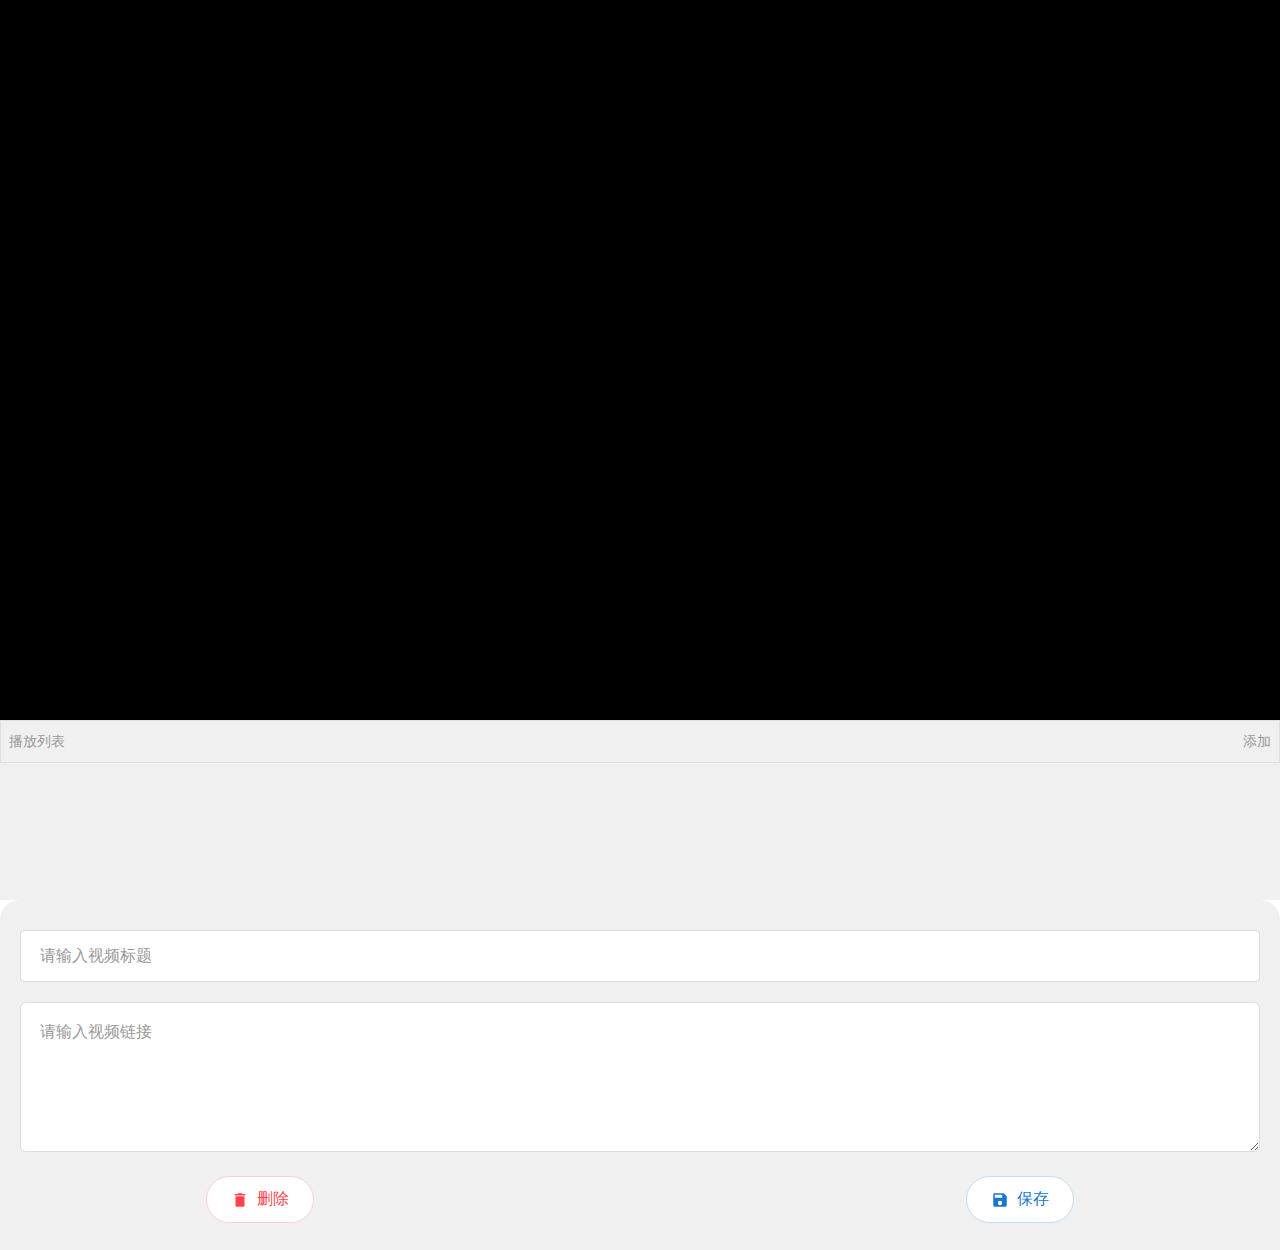
<file: index.html>
<!DOCTYPE html>
<html lang="en">
<head>
    <meta charset="UTF-8">
    <meta name="viewport" content="width=device-width,
               initial-scale=1.0,
               maximum-scale=1.0,
               minimum-scale=1.0,
               user-scalable=no">
    <title>web_video</title>
    <link rel="stylesheet" href="static/css/index.css">
    <link rel="stylesheet" href="static/css/plyr.css">
</head>
<body>
    <div class="container">
        <div class="video-container">
            <div class="video-pre">
                <video></video>
            </div>

        </div>
        <div class="play-title">
            <div class="list-desc">播放列表</div>
            <div class="add">添加</div>
        </div>
        <div class="play-list" id="playList">

        </div>
    </div>
    <div class="mask"></div>
    <div class="menu">
        <div class="float-input-group">
            <input type="text" class="float-input" id="floatInput" required>
            <label for="floatInput" class="float-label">请输入视频标题</label>
        </div>
        <div class="float-textarea-group">
            <textarea class="float-textarea" id="floatTextarea" required></textarea>
            <label for="floatTextarea" class="float-textarea-label">请输入视频链接</label>
        </div>
        <div class="button-group">
            <button class="rounded-delete-btn">
                <svg class="btn-icon" viewBox="0 0 24 24" width="18" height="18">
                    <path fill="currentColor"
                          d="M19,4H15.5L14.5,3H9.5L8.5,4H5V6H19M6,19A2,2 0 0,0 8,21H16A2,2 0 0,0 18,19V7H6V19Z"/>
                </svg>
                删除
            </button>
            <button class="rounded-save-btn">
                <svg class="btn-icon" viewBox="0 0 24 24" width="18" height="18">
                    <path fill="currentColor"
                          d="M15,9H5V5H15M12,19A3,3 0 0,1 9,16A3,3 0 0,1 12,13A3,3 0 0,1 15,16A3,3 0 0,1 12,19M17,3H5C3.89,3 3,3.9 3,5V19A2,2 0 0,0 5,21H19A2,2 0 0,0 21,19V7L17,3Z"/>
                </svg>
                保存
            </button>
        </div>
    </div>
    <script src="static/js/sortable.min.js"></script>
    <script src="static/js/hls.min.js"></script>
    <script src="static/js/plyr.js"></script>
    <script src="static/js/index.js"></script>
</body>
</html>
</file>
<file: static/css/index.css>
:root{

}

html, body {
    height: 100%;
    margin: 0;
    font-size: 16px;
    overflow: hidden;
}

.container {
    width: 100%;
    height: 100%; /* 继承父级高度，或直接设置固定高度（如100vh） */
    display: flex;
    flex-direction: column; /* 垂直排列子元素 */
}

.video-container {
    width: 100%;
    padding-top: 56.25%; /* 9/16宽高比 */
    flex-shrink: 0; /* 禁止压缩高度 */
    position: relative; /* 为内部内容提供定位上下文 */
}

.video-pre{
    position: absolute;
    background: black;
    left: 0;
    top: 0;
    width: 100%;
    height: 100%;
}

.play-title {
    flex-shrink: 0;
    height: 25px;
    line-height: 25px;
    text-align: center;
    font-size: 14px;
    color: #999;
    display: flex;
    padding: 8px;
    border: 1px solid #dfdfdf;
    background: #f0f0f0;
}

.list-desc {

}

.add {
    margin-left: auto;
}

.play-list {
    flex-grow: 1; /* 占据剩余空间 */
    background: #f0f0f0; /* 仅为示意 */
    overflow-y: auto;
    display: flex;
    flex-direction: column;
}

.play-item {
    display: flex;
    align-items: center;
    height: 95px;
    padding: 8px;
    background: white;
    border-bottom: 1px solid #dfdfdf;
}

.sortable-ghost {
    visibility: hidden;
}

.sortable-choose{
   box-shadow: 0 8px 10px rgba(0, 0, 0, 0.1),
    0 -8px 10px rgba(0, 0, 0, 0.1);
    z-index: 100;
}

.sortable-drag{
    opacity: 1 !important;
}


.selected {
    width: 25px;
    height: 25px;
    background: url("../img/playing.png") no-repeat;
    background-size: cover;
    position: absolute;
    margin-top: -15%;
    margin-left: 2%;
    display: none;
}

.preview-jgp {
    width: 135px;
    height: 100%;
    background-image: url(../img/preview.png);
    background-repeat: no-repeat;
    background-size: cover;
    border-radius: 8px;
    flex-shrink: 0;
}

.video-info {
    flex-grow: 1;
    padding-left: 8px;
    height: 100%;
    min-width: 0; /* 防止内容撑开（关键！） */
}

.video-title {
    font-weight: bold;
    overflow: hidden;
    text-overflow: ellipsis;
    white-space: nowrap;
    line-height: 21px;
}

.video-url {
    font-size: 14px;
    color: #999;
    line-height: 16px;
    overflow: hidden;
    word-break: break-all;
    height: 48px;
    margin-top: 5px;
    max-width: 90%;
    overflow-y: auto;
}

.video-edit {
    display: flex;
    font-size: 14px;
    color: #999;
    text-align: center;
    line-height: 19px;
    margin-top: 5px;
}

.play-times {
    flex-grow: 1;
    text-align: left;
}

.edit {
    width: 30px;
}

.playing {
    display: none;
    width: 55px;
    color: #0064ff;
}

.mask {
    position: absolute;
    margin-top: -100vh;
    width: 100vw;
    height: 100vh;
    background: rgba(0, 0, 0, 0.7); /* 半透明黑色背景 */
    transform: translateZ(0);
    z-index: 500; /* 确保在最上层 */
    opacity: 0;
    visibility: hidden;
    transition: opacity 0.5s, visibility 0.5s;
}

.mask.show {
    opacity: 1;
    visibility: visible;
}

.menu {
    display: flex;
    flex-direction: column;
    padding: 20px;
    width: 100vw;
    height: 350px;
    box-sizing: border-box;
    position: absolute;
    z-index: 999;
    margin-top: -350px;
    background: #f0f0f0;
    border-radius: 20px 20px 0 0;
    overflow: hidden;
    transform: translateY(100%);
}

@keyframes slideUp {
    from {
        transform: translateY(100%);
    }
    to {
        transform: translateY(0);
    }
}

@keyframes slideDown {
    from {
        transform: translateY(0);
    }
    to {
        transform: translateY(100%);
    }
}

.slide-up {
    animation: slideUp 0.5s forwards;
}

.slide-down {
    animation: slideDown 0.5s forwards;
}

.ment-title {
    font-weight: bold;
    line-height: 25px;
    text-align: left;
    margin: 6px;
}


.float-input-group {
    position: relative;
    margin: 10px 0;
}

.float-input {
    width: 100%;
    box-sizing: border-box;
    padding: 16px;
    font-size: 16px;
    border: 1px solid #ddd;
    border-radius: 4px;
    outline: none;
    transition: all 0.3s ease;
}

.float-input:focus {
    border-color: #4a90e2;
    box-shadow: 0 0 0 2px rgba(74, 144, 226, 0.2);
}

.float-label {
    position: absolute;
    top: 16px;
    left: 16px;
    color: #999;
    font-size: 16px;
    pointer-events: none;
    transition: all 0.3s ease;
    background: white;
    padding: 0 4px;
}

.float-input:focus ~ .float-label,
.float-input:valid ~ .float-label {
    top: -8px;
    font-size: 14px;
    color: #4a90e2;
}


.float-textarea-group {
    position: relative;
    margin: 10px 0;
}

.float-textarea {
    width: 100%;
    box-sizing: border-box;
    min-height: 150px;
    padding: 16px;
    font-size: 16px;
    line-height: 1.6;
    word-break: break-all;
    border: 1px solid #ddd;
    border-radius: 6px;
    outline: none;
    transition: all 0.3s ease;
}

.float-textarea:focus {
    border-color: #4a90e2;
    box-shadow: 0 0 0 2px rgba(74, 144, 226, 0.2);
}

.float-textarea-label {
    position: absolute;
    top: 20px;
    left: 16px;
    color: #999;
    font-size: 16px;
    pointer-events: none;
    transition: all 0.3s ease;
    background: white;
    padding: 0 4px;
}

.float-textarea:focus ~ .float-textarea-label,
.float-textarea:valid ~ .float-textarea-label {
    top: -10px;
    font-size: 14px;
    color: #4a90e2;
}


.button-group {
    display: flex;
    gap: 15px;
    margin: 10px 0;
    justify-content: space-between;
}

.rounded-delete-btn, .rounded-save-btn {
    padding: 12px 24px;
    font-size: 16px;
    font-weight: 500;
    border: none;
    border-radius: 50px;
    cursor: pointer;
    transition: all 0.3s cubic-bezier(0.25, 0.8, 0.25, 1);
    display: flex;
    align-items: center;
    gap: 8px;
}

.rounded-delete-btn {
    background: #fff;
    color: #ff4447;
    border: 1px solid #ffcdd2;
    margin-left: 15%;
}

.rounded-delete-btn:hover {
    background: #ffebee;
    box-shadow: 0 4px 12px rgba(255, 68, 71, 0.2);
}

.rounded-save-btn {
    background: #fff;
    color: #1976d2;
    border: 1px solid #bbdefb;
    margin-right: 15%;
}

.rounded-save-btn:hover {
    background: #e3f2fd;
    box-shadow: 0 4px 12px rgba(25, 118, 210, 0.2);
}

.btn-icon {
    transition: transform 0.3s ease;
}

.rounded-delete-btn:hover .btn-icon {
    transform: scale(1.2);
}

.rounded-save-btn:hover .btn-icon {
    transform: scale(1.2);
}
</file>
<file: static/css/plyr.css>
@charset "UTF-8";@keyframes plyr-progress{to{background-position:25px 0;background-position:var(--plyr-progress-loading-size,25px) 0}}@keyframes plyr-popup{0%{opacity:.5;transform:translateY(10px)}to{opacity:1;transform:translateY(0)}}@keyframes plyr-fade-in{0%{opacity:0}to{opacity:1}}.plyr{-moz-osx-font-smoothing:grayscale;-webkit-font-smoothing:antialiased;align-items:center;direction:ltr;display:flex;flex-direction:column;font-family:inherit;font-family:var(--plyr-font-family,inherit);font-variant-numeric:tabular-nums;font-weight:400;font-weight:var(--plyr-font-weight-regular,400);line-height:1.7;line-height:var(--plyr-line-height,1.7);max-width:100%;min-width:200px;position:relative;text-shadow:none;transition:box-shadow .3s ease;z-index:0}.plyr audio,.plyr iframe,.plyr video{display:block;height:100%;width:100%}.plyr button{font:inherit;line-height:inherit;width:auto}.plyr:focus{outline:0}.plyr--full-ui{box-sizing:border-box}.plyr--full-ui *,.plyr--full-ui :after,.plyr--full-ui :before{box-sizing:inherit}.plyr--full-ui a,.plyr--full-ui button,.plyr--full-ui input,.plyr--full-ui label{touch-action:manipulation}.plyr__badge{background:#4a5464;background:var(--plyr-badge-background,#4a5464);border-radius:2px;border-radius:var(--plyr-badge-border-radius,2px);color:#fff;color:var(--plyr-badge-text-color,#fff);font-size:9px;font-size:var(--plyr-font-size-badge,9px);line-height:1;padding:3px 4px}.plyr--full-ui ::-webkit-media-text-track-container{display:none}.plyr__captions{animation:plyr-fade-in .3s ease;bottom:0;display:none;font-size:13px;font-size:var(--plyr-font-size-small,13px);left:0;padding:10px;padding:var(--plyr-control-spacing,10px);position:absolute;text-align:center;transition:transform .4s ease-in-out;width:100%}.plyr__captions span:empty{display:none}@media (min-width:480px){.plyr__captions{font-size:15px;font-size:var(--plyr-font-size-base,15px);padding:20px;padding:calc(var(--plyr-control-spacing, 10px)*2)}}@media (min-width:768px){.plyr__captions{font-size:18px;font-size:var(--plyr-font-size-large,18px)}}.plyr--captions-active .plyr__captions{display:block}.plyr:not(.plyr--hide-controls) .plyr__controls:not(:empty)~.plyr__captions{transform:translateY(-40px);transform:translateY(calc(var(--plyr-control-spacing, 10px)*-4))}.plyr__caption{background:#000c;background:var(--plyr-captions-background,#000c);border-radius:2px;-webkit-box-decoration-break:clone;box-decoration-break:clone;color:#fff;color:var(--plyr-captions-text-color,#fff);line-height:185%;padding:.2em .5em;white-space:pre-wrap}.plyr__caption div{display:inline}.plyr__control{background:#0000;border:0;border-radius:4px;border-radius:var(--plyr-control-radius,4px);color:inherit;cursor:pointer;flex-shrink:0;overflow:visible;padding:7px;padding:calc(var(--plyr-control-spacing, 10px)*.7);position:relative;transition:all .3s ease}.plyr__control svg{fill:currentColor;display:block;height:18px;height:var(--plyr-control-icon-size,18px);pointer-events:none;width:18px;width:var(--plyr-control-icon-size,18px)}.plyr__control:focus{outline:0}.plyr__control:focus-visible{outline:2px dashed #00b2ff;outline:2px dashed var(--plyr-focus-visible-color,var(--plyr-color-main,var(--plyr-color-main,#00b2ff)));outline-offset:2px}a.plyr__control{text-decoration:none}.plyr__control.plyr__control--pressed .icon--not-pressed,.plyr__control.plyr__control--pressed .label--not-pressed,.plyr__control:not(.plyr__control--pressed) .icon--pressed,.plyr__control:not(.plyr__control--pressed) .label--pressed,a.plyr__control:after,a.plyr__control:before{display:none}.plyr--full-ui ::-webkit-media-controls{display:none}.plyr__controls{align-items:center;display:flex;justify-content:flex-end;text-align:center}.plyr__controls .plyr__progress__container{flex:1;min-width:0}.plyr__controls .plyr__controls__item{margin-left:2.5px;margin-left:calc(var(--plyr-control-spacing, 10px)/4)}.plyr__controls .plyr__controls__item:first-child{margin-left:0;margin-right:auto}.plyr__controls .plyr__controls__item.plyr__progress__container{padding-left:2.5px;padding-left:calc(var(--plyr-control-spacing, 10px)/4)}.plyr__controls .plyr__controls__item.plyr__time{padding:0 5px;padding:0 calc(var(--plyr-control-spacing, 10px)/2)}.plyr__controls .plyr__controls__item.plyr__progress__container:first-child,.plyr__controls .plyr__controls__item.plyr__time+.plyr__time,.plyr__controls .plyr__controls__item.plyr__time:first-child{padding-left:0}.plyr [data-plyr=airplay],.plyr [data-plyr=captions],.plyr [data-plyr=fullscreen],.plyr [data-plyr=pip],.plyr__controls:empty{display:none}.plyr--airplay-supported [data-plyr=airplay],.plyr--captions-enabled [data-plyr=captions],.plyr--fullscreen-enabled [data-plyr=fullscreen],.plyr--pip-supported [data-plyr=pip]{display:inline-block}.plyr__menu{display:flex;position:relative}.plyr__menu .plyr__control svg{transition:transform .3s ease}.plyr__menu .plyr__control[aria-expanded=true] svg{transform:rotate(90deg)}.plyr__menu .plyr__control[aria-expanded=true] .plyr__tooltip{display:none}.plyr__menu__container{animation:plyr-popup .2s ease;background:#ffffffe6;background:var(--plyr-menu-background,#ffffffe6);border-radius:8px;border-radius:var(--plyr-menu-radius,8px);bottom:100%;box-shadow:0 1px 2px #00000026;box-shadow:var(--plyr-menu-shadow,0 1px 2px #00000026);color:#4a5464;color:var(--plyr-menu-color,#4a5464);font-size:15px;font-size:var(--plyr-font-size-base,15px);margin-bottom:10px;position:absolute;right:-3px;text-align:left;white-space:nowrap;z-index:3}.plyr__menu__container>div{overflow:hidden;transition:height .35s cubic-bezier(.4,0,.2,1),width .35s cubic-bezier(.4,0,.2,1)}.plyr__menu__container:after{border:4px solid #0000;border-top-color:#ffffffe6;border:var(--plyr-menu-arrow-size,4px) solid #0000;border-top-color:var(--plyr-menu-background,#ffffffe6);content:"";height:0;position:absolute;right:14px;right:calc(var(--plyr-control-icon-size, 18px)/2 + var(--plyr-control-spacing, 10px)*.7 - var(--plyr-menu-arrow-size, 4px)/2);top:100%;width:0}.plyr__menu__container [role=menu]{padding:7px;padding:calc(var(--plyr-control-spacing, 10px)*.7)}.plyr__menu__container [role=menuitem],.plyr__menu__container [role=menuitemradio]{margin-top:2px}.plyr__menu__container [role=menuitem]:first-child,.plyr__menu__container [role=menuitemradio]:first-child{margin-top:0}.plyr__menu__container .plyr__control{align-items:center;color:#4a5464;color:var(--plyr-menu-color,#4a5464);display:flex;font-size:13px;font-size:var(--plyr-font-size-menu,var(--plyr-font-size-small,13px));padding:4.66667px 10.5px;padding:calc(var(--plyr-control-spacing, 10px)*.7/1.5) calc(var(--plyr-control-spacing, 10px)*.7*1.5);-webkit-user-select:none;user-select:none;width:100%}.plyr__menu__container .plyr__control>span{align-items:inherit;display:flex;width:100%}.plyr__menu__container .plyr__control:after{border:4px solid #0000;border:var(--plyr-menu-item-arrow-size,4px) solid #0000;content:"";position:absolute;top:50%;transform:translateY(-50%)}.plyr__menu__container .plyr__control--forward{padding-right:28px;padding-right:calc(var(--plyr-control-spacing, 10px)*.7*4)}.plyr__menu__container .plyr__control--forward:after{border-left-color:#728197;border-left-color:var(--plyr-menu-arrow-color,#728197);right:6.5px;right:calc(var(--plyr-control-spacing, 10px)*.7*1.5 - var(--plyr-menu-item-arrow-size, 4px))}.plyr__menu__container .plyr__control--forward:focus-visible:after,.plyr__menu__container .plyr__control--forward:hover:after{border-left-color:initial}.plyr__menu__container .plyr__control--back{font-weight:400;font-weight:var(--plyr-font-weight-regular,400);margin:7px;margin:calc(var(--plyr-control-spacing, 10px)*.7);margin-bottom:3.5px;margin-bottom:calc(var(--plyr-control-spacing, 10px)*.7/2);padding-left:28px;padding-left:calc(var(--plyr-control-spacing, 10px)*.7*4);position:relative;width:calc(100% - 14px);width:calc(100% - var(--plyr-control-spacing, 10px)*.7*2)}.plyr__menu__container .plyr__control--back:after{border-right-color:#728197;border-right-color:var(--plyr-menu-arrow-color,#728197);left:6.5px;left:calc(var(--plyr-control-spacing, 10px)*.7*1.5 - var(--plyr-menu-item-arrow-size, 4px))}.plyr__menu__container .plyr__control--back:before{background:#dcdfe5;background:var(--plyr-menu-back-border-color,#dcdfe5);box-shadow:0 1px 0 #fff;box-shadow:0 1px 0 var(--plyr-menu-back-border-shadow-color,#fff);content:"";height:1px;left:0;margin-top:3.5px;margin-top:calc(var(--plyr-control-spacing, 10px)*.7/2);overflow:hidden;position:absolute;right:0;top:100%}.plyr__menu__container .plyr__control--back:focus-visible:after,.plyr__menu__container .plyr__control--back:hover:after{border-right-color:initial}.plyr__menu__container .plyr__control[role=menuitemradio]{padding-left:7px;padding-left:calc(var(--plyr-control-spacing, 10px)*.7)}.plyr__menu__container .plyr__control[role=menuitemradio]:after,.plyr__menu__container .plyr__control[role=menuitemradio]:before{border-radius:100%}.plyr__menu__container .plyr__control[role=menuitemradio]:before{background:#0000001a;content:"";display:block;flex-shrink:0;height:16px;margin-right:10px;margin-right:var(--plyr-control-spacing,10px);transition:all .3s ease;width:16px}.plyr__menu__container .plyr__control[role=menuitemradio]:after{background:#fff;border:0;height:6px;left:12px;opacity:0;top:50%;transform:translateY(-50%) scale(0);transition:transform .3s ease,opacity .3s ease;width:6px}.plyr__menu__container .plyr__control[role=menuitemradio][aria-checked=true]:before{background:#00b2ff;background:var(--plyr-control-toggle-checked-background,var(--plyr-color-main,var(--plyr-color-main,#00b2ff)))}.plyr__menu__container .plyr__control[role=menuitemradio][aria-checked=true]:after{opacity:1;transform:translateY(-50%) scale(1)}.plyr__menu__container .plyr__control[role=menuitemradio]:focus-visible:before,.plyr__menu__container .plyr__control[role=menuitemradio]:hover:before{background:#23282f1a}.plyr__menu__container .plyr__menu__value{align-items:center;display:flex;margin-left:auto;margin-right:-5px;margin-right:calc(var(--plyr-control-spacing, 10px)*.7*-1 - -2px);overflow:hidden;padding-left:24.5px;padding-left:calc(var(--plyr-control-spacing, 10px)*.7*3.5);pointer-events:none}.plyr--full-ui input[type=range]{-webkit-appearance:none;appearance:none;background:#0000;border:0;border-radius:26px;border-radius:calc(var(--plyr-range-thumb-height, 13px)*2);color:#00b2ff;color:var(--plyr-range-fill-background,var(--plyr-color-main,var(--plyr-color-main,#00b2ff)));display:block;height:19px;height:calc(var(--plyr-range-thumb-active-shadow-width, 3px)*2 + var(--plyr-range-thumb-height, 13px));margin:0;min-width:0;padding:0;transition:box-shadow .3s ease;width:100%}.plyr--full-ui input[type=range]::-webkit-slider-runnable-track{background:#0000;background-image:linear-gradient(90deg,currentColor 0,#0000 0);background-image:linear-gradient(to right,currentColor var(--value,0),#0000 var(--value,0));border:0;border-radius:2.5px;border-radius:calc(var(--plyr-range-track-height, 5px)/2);height:5px;height:var(--plyr-range-track-height,5px);-webkit-transition:box-shadow .3s ease;transition:box-shadow .3s ease;-webkit-user-select:none;user-select:none}.plyr--full-ui input[type=range]::-webkit-slider-thumb{-webkit-appearance:none;appearance:none;background:#fff;background:var(--plyr-range-thumb-background,#fff);border:0;border-radius:100%;box-shadow:0 1px 1px #23282f26,0 0 0 1px #23282f33;box-shadow:var(--plyr-range-thumb-shadow,0 1px 1px #23282f26,0 0 0 1px #23282f33);height:13px;height:var(--plyr-range-thumb-height,13px);margin-top:-4px;margin-top:calc((var(--plyr-range-thumb-height, 13px) - var(--plyr-range-track-height, 5px))/2*-1);position:relative;-webkit-transition:all .2s ease;transition:all .2s ease;width:13px;width:var(--plyr-range-thumb-height,13px)}.plyr--full-ui input[type=range]::-moz-range-track{background:#0000;border:0;border-radius:2.5px;border-radius:calc(var(--plyr-range-track-height, 5px)/2);height:5px;height:var(--plyr-range-track-height,5px);-moz-transition:box-shadow .3s ease;transition:box-shadow .3s ease;user-select:none}.plyr--full-ui input[type=range]::-moz-range-thumb{background:#fff;background:var(--plyr-range-thumb-background,#fff);border:0;border-radius:100%;box-shadow:0 1px 1px #23282f26,0 0 0 1px #23282f33;box-shadow:var(--plyr-range-thumb-shadow,0 1px 1px #23282f26,0 0 0 1px #23282f33);height:13px;height:var(--plyr-range-thumb-height,13px);position:relative;-moz-transition:all .2s ease;transition:all .2s ease;width:13px;width:var(--plyr-range-thumb-height,13px)}.plyr--full-ui input[type=range]::-moz-range-progress{background:currentColor;border-radius:2.5px;border-radius:calc(var(--plyr-range-track-height, 5px)/2);height:5px;height:var(--plyr-range-track-height,5px)}.plyr--full-ui input[type=range]::-ms-track{color:#0000}.plyr--full-ui input[type=range]::-ms-fill-upper,.plyr--full-ui input[type=range]::-ms-track{background:#0000;border:0;border-radius:2.5px;border-radius:calc(var(--plyr-range-track-height, 5px)/2);height:5px;height:var(--plyr-range-track-height,5px);-ms-transition:box-shadow .3s ease;transition:box-shadow .3s ease;user-select:none}.plyr--full-ui input[type=range]::-ms-fill-lower{background:#0000;background:currentColor;border:0;border-radius:2.5px;border-radius:calc(var(--plyr-range-track-height, 5px)/2);height:5px;height:var(--plyr-range-track-height,5px);-ms-transition:box-shadow .3s ease;transition:box-shadow .3s ease;user-select:none}.plyr--full-ui input[type=range]::-ms-thumb{background:#fff;background:var(--plyr-range-thumb-background,#fff);border:0;border-radius:100%;box-shadow:0 1px 1px #23282f26,0 0 0 1px #23282f33;box-shadow:var(--plyr-range-thumb-shadow,0 1px 1px #23282f26,0 0 0 1px #23282f33);height:13px;height:var(--plyr-range-thumb-height,13px);margin-top:0;position:relative;-ms-transition:all .2s ease;transition:all .2s ease;width:13px;width:var(--plyr-range-thumb-height,13px)}.plyr--full-ui input[type=range]::-ms-tooltip{display:none}.plyr--full-ui input[type=range]::-moz-focus-outer{border:0}.plyr--full-ui input[type=range]:focus{outline:0}.plyr--full-ui input[type=range]:focus-visible::-webkit-slider-runnable-track{outline:2px dashed #00b2ff;outline:2px dashed var(--plyr-focus-visible-color,var(--plyr-color-main,var(--plyr-color-main,#00b2ff)));outline-offset:2px}.plyr--full-ui input[type=range]:focus-visible::-moz-range-track{outline:2px dashed #00b2ff;outline:2px dashed var(--plyr-focus-visible-color,var(--plyr-color-main,var(--plyr-color-main,#00b2ff)));outline-offset:2px}.plyr--full-ui input[type=range]:focus-visible::-ms-track{outline:2px dashed #00b2ff;outline:2px dashed var(--plyr-focus-visible-color,var(--plyr-color-main,var(--plyr-color-main,#00b2ff)));outline-offset:2px}.plyr__poster{background-color:#000;background-color:var(--plyr-video-background,var(--plyr-video-background,#000));background-position:50% 50%;background-repeat:no-repeat;background-size:contain;height:100%;left:0;opacity:0;position:absolute;top:0;transition:opacity .2s ease;width:100%;z-index:1}.plyr--stopped.plyr__poster-enabled .plyr__poster{opacity:1}.plyr--youtube.plyr--paused.plyr__poster-enabled:not(.plyr--stopped) .plyr__poster{display:none}.plyr__time{font-size:13px;font-size:var(--plyr-font-size-time,var(--plyr-font-size-small,13px))}.plyr__time+.plyr__time:before{content:"⁄";margin-right:10px;margin-right:var(--plyr-control-spacing,10px)}@media (max-width:767px){.plyr__time+.plyr__time{display:none}}.plyr__tooltip{background:#fff;background:var(--plyr-tooltip-background,#fff);border-radius:5px;border-radius:var(--plyr-tooltip-radius,5px);bottom:100%;box-shadow:0 1px 2px #00000026;box-shadow:var(--plyr-tooltip-shadow,0 1px 2px #00000026);color:#4a5464;color:var(--plyr-tooltip-color,#4a5464);font-size:13px;font-size:var(--plyr-font-size-small,13px);font-weight:400;font-weight:var(--plyr-font-weight-regular,400);left:50%;line-height:1.3;margin-bottom:10px;margin-bottom:calc(var(--plyr-control-spacing, 10px)/2*2);opacity:0;padding:5px 7.5px;padding:calc(var(--plyr-control-spacing, 10px)/2) calc(var(--plyr-control-spacing, 10px)/2*1.5);pointer-events:none;position:absolute;transform:translate(-50%,10px) scale(.8);transform-origin:50% 100%;transition:transform .2s ease .1s,opacity .2s ease .1s;white-space:nowrap;z-index:2}.plyr__tooltip:before{border-left:4px solid #0000;border-left:var(--plyr-tooltip-arrow-size,4px) solid #0000;border-right:4px solid #0000;border-right:var(--plyr-tooltip-arrow-size,4px) solid #0000;border-top:4px solid #fff;border-top:var(--plyr-tooltip-arrow-size,4px) solid var(--plyr-tooltip-background,#fff);bottom:-4px;bottom:calc(var(--plyr-tooltip-arrow-size, 4px)*-1);content:"";height:0;left:50%;position:absolute;transform:translateX(-50%);width:0;z-index:2}.plyr .plyr__control:focus-visible .plyr__tooltip,.plyr .plyr__control:hover .plyr__tooltip,.plyr__tooltip--visible{opacity:1;transform:translate(-50%) scale(1)}.plyr .plyr__control:hover .plyr__tooltip{z-index:3}.plyr__controls>.plyr__control:first-child .plyr__tooltip,.plyr__controls>.plyr__control:first-child+.plyr__control .plyr__tooltip{left:0;transform:translateY(10px) scale(.8);transform-origin:0 100%}.plyr__controls>.plyr__control:first-child .plyr__tooltip:before,.plyr__controls>.plyr__control:first-child+.plyr__control .plyr__tooltip:before{left:16px;left:calc(var(--plyr-control-icon-size, 18px)/2 + var(--plyr-control-spacing, 10px)*.7)}.plyr__controls>.plyr__control:last-child .plyr__tooltip{left:auto;right:0;transform:translateY(10px) scale(.8);transform-origin:100% 100%}.plyr__controls>.plyr__control:last-child .plyr__tooltip:before{left:auto;right:16px;right:calc(var(--plyr-control-icon-size, 18px)/2 + var(--plyr-control-spacing, 10px)*.7);transform:translateX(50%)}.plyr__controls>.plyr__control:first-child .plyr__tooltip--visible,.plyr__controls>.plyr__control:first-child+.plyr__control .plyr__tooltip--visible,.plyr__controls>.plyr__control:first-child+.plyr__control:focus-visible .plyr__tooltip,.plyr__controls>.plyr__control:first-child+.plyr__control:hover .plyr__tooltip,.plyr__controls>.plyr__control:first-child:focus-visible .plyr__tooltip,.plyr__controls>.plyr__control:first-child:hover .plyr__tooltip,.plyr__controls>.plyr__control:last-child .plyr__tooltip--visible,.plyr__controls>.plyr__control:last-child:focus-visible .plyr__tooltip,.plyr__controls>.plyr__control:last-child:hover .plyr__tooltip{transform:translate(0) scale(1)}.plyr__progress{left:6.5px;left:calc(var(--plyr-range-thumb-height, 13px)*.5);margin-right:13px;margin-right:var(--plyr-range-thumb-height,13px);position:relative}.plyr__progress input[type=range],.plyr__progress__buffer{margin-left:-6.5px;margin-left:calc(var(--plyr-range-thumb-height, 13px)*-.5);margin-right:-6.5px;margin-right:calc(var(--plyr-range-thumb-height, 13px)*-.5);width:calc(100% + 13px);width:calc(100% + var(--plyr-range-thumb-height, 13px))}.plyr__progress input[type=range]{position:relative;z-index:2}.plyr__progress .plyr__tooltip{left:0;max-width:120px;overflow-wrap:break-word}.plyr__progress__buffer{-webkit-appearance:none;background:#0000;border:0;border-radius:100px;height:5px;height:var(--plyr-range-track-height,5px);left:0;margin-top:-2.5px;margin-top:calc((var(--plyr-range-track-height, 5px)/2)*-1);padding:0;position:absolute;top:50%}.plyr__progress__buffer::-webkit-progress-bar{background:#0000}.plyr__progress__buffer::-webkit-progress-value{background:currentColor;border-radius:100px;min-width:5px;min-width:var(--plyr-range-track-height,5px);-webkit-transition:width .2s ease;transition:width .2s ease}.plyr__progress__buffer::-moz-progress-bar{background:currentColor;border-radius:100px;min-width:5px;min-width:var(--plyr-range-track-height,5px);-moz-transition:width .2s ease;transition:width .2s ease}.plyr__progress__buffer::-ms-fill{border-radius:100px;-ms-transition:width .2s ease;transition:width .2s ease}.plyr--loading .plyr__progress__buffer{animation:plyr-progress 1s linear infinite;background-image:linear-gradient(-45deg,#23282f99 25%,#0000 0,#0000 50%,#23282f99 0,#23282f99 75%,#0000 0,#0000);background-image:linear-gradient(-45deg,var(--plyr-progress-loading-background,#23282f99) 25%,#0000 25%,#0000 50%,var(--plyr-progress-loading-background,#23282f99) 50%,var(--plyr-progress-loading-background,#23282f99) 75%,#0000 75%,#0000);background-repeat:repeat-x;background-size:25px 25px;background-size:var(--plyr-progress-loading-size,25px) var(--plyr-progress-loading-size,25px);color:#0000}.plyr--video.plyr--loading .plyr__progress__buffer{background-color:#ffffff40;background-color:var(--plyr-video-progress-buffered-background,#ffffff40)}.plyr--audio.plyr--loading .plyr__progress__buffer{background-color:#c1c8d199;background-color:var(--plyr-audio-progress-buffered-background,#c1c8d199)}.plyr__progress__marker{background-color:#fff;background-color:var(--plyr-progress-marker-background,#fff);border-radius:1px;height:5px;height:var(--plyr-range-track-height,5px);position:absolute;top:50%;transform:translate(-50%,-50%);width:3px;width:var(--plyr-progress-marker-width,3px);z-index:3}.plyr__volume{align-items:center;display:flex;position:relative}.plyr__volume input[type=range]{margin-left:5px;margin-left:calc(var(--plyr-control-spacing, 10px)/2);margin-right:5px;margin-right:calc(var(--plyr-control-spacing, 10px)/2);max-width:90px;min-width:60px;position:relative;z-index:2}.plyr--audio{display:block}.plyr--audio .plyr__controls{background:#fff;background:var(--plyr-audio-controls-background,#fff);border-radius:inherit;color:#4a5464;color:var(--plyr-audio-control-color,#4a5464);padding:10px;padding:var(--plyr-control-spacing,10px)}.plyr--audio .plyr__control:focus-visible,.plyr--audio .plyr__control:hover,.plyr--audio .plyr__control[aria-expanded=true]{background:#00b2ff;background:var(--plyr-audio-control-background-hover,var(--plyr-color-main,var(--plyr-color-main,#00b2ff)));color:#fff;color:var(--plyr-audio-control-color-hover,#fff)}.plyr--full-ui.plyr--audio input[type=range]::-webkit-slider-runnable-track{background-color:#c1c8d199;background-color:var(--plyr-audio-range-track-background,var(--plyr-audio-progress-buffered-background,#c1c8d199))}.plyr--full-ui.plyr--audio input[type=range]::-moz-range-track{background-color:#c1c8d199;background-color:var(--plyr-audio-range-track-background,var(--plyr-audio-progress-buffered-background,#c1c8d199))}.plyr--full-ui.plyr--audio input[type=range]::-ms-track{background-color:#c1c8d199;background-color:var(--plyr-audio-range-track-background,var(--plyr-audio-progress-buffered-background,#c1c8d199))}.plyr--full-ui.plyr--audio input[type=range]:active::-webkit-slider-thumb{box-shadow:0 1px 1px #23282f26,0 0 0 1px #23282f33,0 0 0 3px #23282f1a;box-shadow:var(--plyr-range-thumb-shadow,0 1px 1px #23282f26,0 0 0 1px #23282f33),0 0 0 var(--plyr-range-thumb-active-shadow-width,3px) var(--plyr-audio-range-thumb-active-shadow-color,#23282f1a)}.plyr--full-ui.plyr--audio input[type=range]:active::-moz-range-thumb{box-shadow:0 1px 1px #23282f26,0 0 0 1px #23282f33,0 0 0 3px #23282f1a;box-shadow:var(--plyr-range-thumb-shadow,0 1px 1px #23282f26,0 0 0 1px #23282f33),0 0 0 var(--plyr-range-thumb-active-shadow-width,3px) var(--plyr-audio-range-thumb-active-shadow-color,#23282f1a)}.plyr--full-ui.plyr--audio input[type=range]:active::-ms-thumb{box-shadow:0 1px 1px #23282f26,0 0 0 1px #23282f33,0 0 0 3px #23282f1a;box-shadow:var(--plyr-range-thumb-shadow,0 1px 1px #23282f26,0 0 0 1px #23282f33),0 0 0 var(--plyr-range-thumb-active-shadow-width,3px) var(--plyr-audio-range-thumb-active-shadow-color,#23282f1a)}.plyr--audio .plyr__progress__buffer{color:#c1c8d199;color:var(--plyr-audio-progress-buffered-background,#c1c8d199)}.plyr--video{overflow:hidden}.plyr--video.plyr--menu-open{overflow:visible}.plyr__video-wrapper{background:#000;background:var(--plyr-video-background,var(--plyr-video-background,#000));border-radius:inherit;height:100%;margin:auto;overflow:hidden;position:relative;width:100%}.plyr__video-embed,.plyr__video-wrapper--fixed-ratio{aspect-ratio:16/9}@supports not (aspect-ratio:16/9){.plyr__video-embed,.plyr__video-wrapper--fixed-ratio{height:0;padding-bottom:56.25%;position:relative}}.plyr__video-embed iframe,.plyr__video-wrapper--fixed-ratio video{border:0;height:100%;left:0;position:absolute;top:0;width:100%}.plyr--full-ui .plyr__video-embed>.plyr__video-embed__container{padding-bottom:240%;position:relative;transform:translateY(-38.28125%)}.plyr--video .plyr__controls{background:linear-gradient(#0000,#000000bf);background:var(--plyr-video-controls-background,linear-gradient(#0000,#000000bf));border-bottom-left-radius:inherit;border-bottom-right-radius:inherit;bottom:0;color:#fff;color:var(--plyr-video-control-color,#fff);left:0;padding:5px;padding:calc(var(--plyr-control-spacing, 10px)/2);padding-top:20px;padding-top:calc(var(--plyr-control-spacing, 10px)*2);position:absolute;right:0;transition:opacity .4s ease-in-out,transform .4s ease-in-out;z-index:3}@media (min-width:480px){.plyr--video .plyr__controls{padding:10px;padding:var(--plyr-control-spacing,10px);padding-top:35px;padding-top:calc(var(--plyr-control-spacing, 10px)*3.5)}}.plyr--video.plyr--hide-controls .plyr__controls{opacity:0;pointer-events:none;transform:translateY(100%)}.plyr--video .plyr__control:focus-visible,.plyr--video .plyr__control:hover,.plyr--video .plyr__control[aria-expanded=true]{background:#00b2ff;background:var(--plyr-video-control-background-hover,var(--plyr-color-main,var(--plyr-color-main,#00b2ff)));color:#fff;color:var(--plyr-video-control-color-hover,#fff)}.plyr__control--overlaid{background:#00b2ff;background:var(--plyr-video-control-background-hover,var(--plyr-color-main,var(--plyr-color-main,#00b2ff)));border:0;border-radius:100%;color:#fff;color:var(--plyr-video-control-color,#fff);display:none;left:50%;opacity:.9;padding:15px;padding:calc(var(--plyr-control-spacing, 10px)*1.5);position:absolute;top:50%;transform:translate(-50%,-50%);transition:.3s;z-index:2}.plyr__control--overlaid svg{left:2px;position:relative}.plyr__control--overlaid:focus,.plyr__control--overlaid:hover{opacity:1}.plyr--playing .plyr__control--overlaid{opacity:0;visibility:hidden}.plyr--full-ui.plyr--video .plyr__control--overlaid{display:block}.plyr--full-ui.plyr--video input[type=range]::-webkit-slider-runnable-track{background-color:#ffffff40;background-color:var(--plyr-video-range-track-background,var(--plyr-video-progress-buffered-background,#ffffff40))}.plyr--full-ui.plyr--video input[type=range]::-moz-range-track{background-color:#ffffff40;background-color:var(--plyr-video-range-track-background,var(--plyr-video-progress-buffered-background,#ffffff40))}.plyr--full-ui.plyr--video input[type=range]::-ms-track{background-color:#ffffff40;background-color:var(--plyr-video-range-track-background,var(--plyr-video-progress-buffered-background,#ffffff40))}.plyr--full-ui.plyr--video input[type=range]:active::-webkit-slider-thumb{box-shadow:0 1px 1px #23282f26,0 0 0 1px #23282f33,0 0 0 3px #ffffff80;box-shadow:var(--plyr-range-thumb-shadow,0 1px 1px #23282f26,0 0 0 1px #23282f33),0 0 0 var(--plyr-range-thumb-active-shadow-width,3px) var(--plyr-audio-range-thumb-active-shadow-color,#ffffff80)}.plyr--full-ui.plyr--video input[type=range]:active::-moz-range-thumb{box-shadow:0 1px 1px #23282f26,0 0 0 1px #23282f33,0 0 0 3px #ffffff80;box-shadow:var(--plyr-range-thumb-shadow,0 1px 1px #23282f26,0 0 0 1px #23282f33),0 0 0 var(--plyr-range-thumb-active-shadow-width,3px) var(--plyr-audio-range-thumb-active-shadow-color,#ffffff80)}.plyr--full-ui.plyr--video input[type=range]:active::-ms-thumb{box-shadow:0 1px 1px #23282f26,0 0 0 1px #23282f33,0 0 0 3px #ffffff80;box-shadow:var(--plyr-range-thumb-shadow,0 1px 1px #23282f26,0 0 0 1px #23282f33),0 0 0 var(--plyr-range-thumb-active-shadow-width,3px) var(--plyr-audio-range-thumb-active-shadow-color,#ffffff80)}.plyr--video .plyr__progress__buffer{color:#ffffff40;color:var(--plyr-video-progress-buffered-background,#ffffff40)}.plyr:fullscreen{background:#000;border-radius:0!important;height:100%;margin:0;width:100%}.plyr:fullscreen video{height:100%}.plyr:fullscreen .plyr__control .icon--exit-fullscreen{display:block}.plyr:fullscreen .plyr__control .icon--exit-fullscreen+svg{display:none}.plyr:fullscreen.plyr--hide-controls{cursor:none}@media (min-width:1024px){.plyr:fullscreen .plyr__captions{font-size:21px;font-size:var(--plyr-font-size-xlarge,21px)}}.plyr--fullscreen-fallback{background:#000;border-radius:0!important;bottom:0;height:100%;left:0;margin:0;position:fixed;right:0;top:0;width:100%;z-index:10000000}.plyr--fullscreen-fallback video{height:100%}.plyr--fullscreen-fallback .plyr__control .icon--exit-fullscreen{display:block}.plyr--fullscreen-fallback .plyr__control .icon--exit-fullscreen+svg{display:none}.plyr--fullscreen-fallback.plyr--hide-controls{cursor:none}@media (min-width:1024px){.plyr--fullscreen-fallback .plyr__captions{font-size:21px;font-size:var(--plyr-font-size-xlarge,21px)}}.plyr__ads{border-radius:inherit;bottom:0;cursor:pointer;left:0;overflow:hidden;position:absolute;right:0;top:0;z-index:-1}.plyr__ads>div,.plyr__ads>div iframe{height:100%;position:absolute;width:100%}.plyr__ads:after{background:#23282f;border-radius:2px;bottom:10px;bottom:var(--plyr-control-spacing,10px);color:#fff;content:attr(data-badge-text);font-size:11px;padding:2px 6px;pointer-events:none;position:absolute;right:10px;right:var(--plyr-control-spacing,10px);z-index:3}.plyr__ads:empty:after{display:none}.plyr__cues{background:currentColor;display:block;height:5px;height:var(--plyr-range-track-height,5px);left:0;opacity:.8;position:absolute;top:50%;transform:translateY(-50%);width:3px;z-index:3}.plyr__preview-thumb{background-color:#fff;background-color:var(--plyr-tooltip-background,#fff);border-radius:8px;border-radius:var(--plyr-menu-radius,8px);bottom:100%;box-shadow:0 1px 2px #00000026;box-shadow:var(--plyr-tooltip-shadow,0 1px 2px #00000026);margin-bottom:10px;margin-bottom:calc(var(--plyr-control-spacing, 10px)/2*2);opacity:0;padding:3px;pointer-events:none;position:absolute;transform:translateY(10px) scale(.8);transform-origin:50% 100%;transition:transform .2s ease .1s,opacity .2s ease .1s;z-index:2}.plyr__preview-thumb--is-shown{opacity:1;transform:translate(0) scale(1)}.plyr__preview-thumb:before{border-left:4px solid #0000;border-left:var(--plyr-tooltip-arrow-size,4px) solid #0000;border-right:4px solid #0000;border-right:var(--plyr-tooltip-arrow-size,4px) solid #0000;border-top:4px solid #fff;border-top:var(--plyr-tooltip-arrow-size,4px) solid var(--plyr-tooltip-background,#fff);bottom:-4px;bottom:calc(var(--plyr-tooltip-arrow-size, 4px)*-1);content:"";height:0;left:calc(50% + var(--preview-arrow-offset));position:absolute;transform:translateX(-50%);width:0;z-index:2}.plyr__preview-thumb__image-container{background:#c1c8d1;border-radius:7px;border-radius:calc(var(--plyr-menu-radius, 8px) - 1px);overflow:hidden;position:relative;z-index:0}.plyr__preview-thumb__image-container img,.plyr__preview-thumb__image-container:after{height:100%;left:0;position:absolute;top:0;width:100%}.plyr__preview-thumb__image-container:after{border-radius:inherit;box-shadow:inset 0 0 0 1px #00000026;content:"";pointer-events:none}.plyr__preview-thumb__image-container img{max-height:none;max-width:none}.plyr__preview-thumb__time-container{background:linear-gradient(#0000,#000000bf);background:var(--plyr-video-controls-background,linear-gradient(#0000,#000000bf));border-bottom-left-radius:7px;border-bottom-left-radius:calc(var(--plyr-menu-radius, 8px) - 1px);border-bottom-right-radius:7px;border-bottom-right-radius:calc(var(--plyr-menu-radius, 8px) - 1px);bottom:0;left:0;line-height:1.1;padding:20px 6px 6px;position:absolute;right:0;z-index:3}.plyr__preview-thumb__time-container span{color:#fff;font-size:13px;font-size:var(--plyr-font-size-time,var(--plyr-font-size-small,13px))}.plyr__preview-scrubbing{bottom:0;filter:blur(1px);height:100%;left:0;margin:auto;opacity:0;overflow:hidden;pointer-events:none;position:absolute;right:0;top:0;transition:opacity .3s ease;width:100%;z-index:1}.plyr__preview-scrubbing--is-shown{opacity:1}.plyr__preview-scrubbing img{height:100%;left:0;max-height:none;max-width:none;object-fit:contain;position:absolute;top:0;width:100%}.plyr--no-transition{transition:none!important}.plyr__sr-only{clip:rect(1px,1px,1px,1px);border:0!important;height:1px!important;overflow:hidden;padding:0!important;position:absolute!important;width:1px!important}.plyr [hidden]{display:none!important}
</file>
